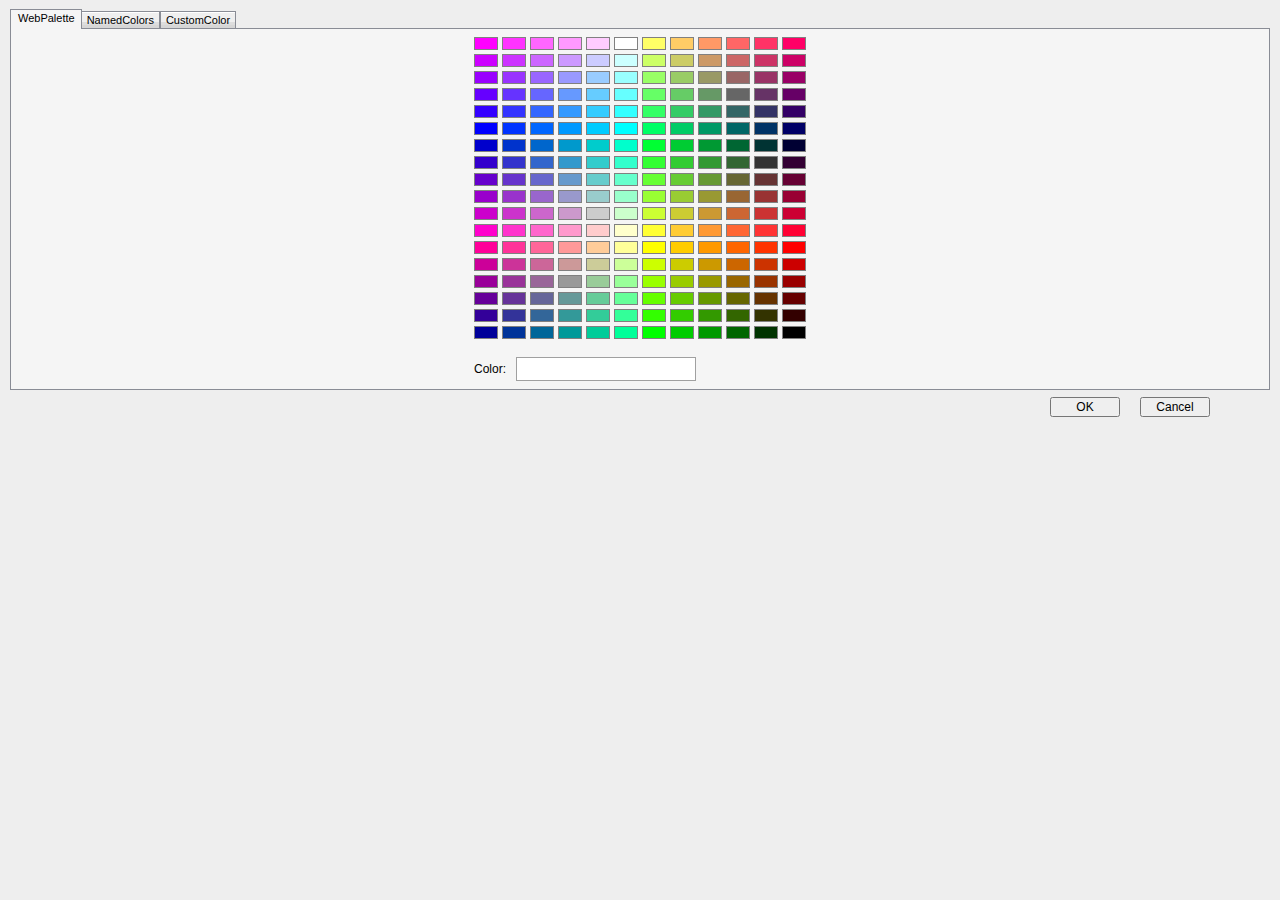
<file: packages/RichTextEditor.8.2.0.3/content/richtexteditor/server/colorpicker.htm>
<html xmlns="http://www.w3.org/1999/xhtml">
<head>
	<title>WebPalette</title>
	<meta http-equiv="Page-Enter" content="blendTrans(Duration=0.1)" />
	<meta http-equiv="Page-Exit" content="blendTrans(Duration=0.1)" />

	<script type="text/javascript" src="resx/Dialog_ColorPicker.js"></script>

	<link type="text/css" rel="stylesheet" href='resx/dialog.css' />
	<style type="text/css">
			.colorcell
			{
				width:22px;
				height:11px;
				cursor:hand;
			}
			.colordiv
			{
				border:solid 1px #808080;
				width:22px;
				height:11px;
				font-size:1px;
			}
			#ajaxdiv{padding:10px;margin:0;text-align:center; background:#eeeeee;}
		</style>

	<script>
function DoubleHex(v)
{
	if(v<16)return "0"+v.toString(16);
	return v.toString(16);
}
function ToHexString(r,g,b)
{
	return ("#"+DoubleHex(r*51)+DoubleHex(g*51)+DoubleHex(b*51)).toUpperCase();
}
function MakeHex(z,x,y)
{
	//hor->ver
	var l=z%2
	var t=(z-l)/2
	z=l*3+t

	//left column , l/r mirrow
	if(z<3)x=5-x;
	
	//middle row , t/b mirrow
	if(z==1||z==4)y=5-y;
	
	return ToHexString(5-y,5-x,5-z);
}
var colors=new Array(216);
for(var z=0;z<6;z++)
{
	for(var x=0;x<6;x++)
	{
		for(var y=0;y<6;y++)
		{
			var hex=MakeHex(z,x,y)
			var xx=(z%2)*6+x;
			var yy=Math.floor(z/2)*6+y;
			colors[yy*12+xx]=hex;
		}
	}
}

var arr=[];
for(var i=0;i<colors.length;i++)
{
	if(i%12==0)arr.push("<tr>");
	arr.push("<td class='colorcell'><div class='colordiv' style='background-color:")
	arr.push(colors[i]);
	arr.push("' cvalue='");
	arr.push(colors[i]);
	arr.push("' title='")
	arr.push(colors[i]);
	arr.push("'>&nbsp;</div></td>");
	if(i%12==11)arr.push("</tr>");
}
	</script>

</head>
<body>
	<div id="ajaxdiv">
		<div class="tab-pane-control tab-pane" id="tabPane1">
			<div class="tab-row">
				<h2 class="tab selected">
					<a tabindex="-1" href='colorpicker.htm'><span style="white-space: nowrap;" langtext='1'>
						WebPalette </span></a>
				</h2>
				<h2 class="tab">
					<a tabindex="-1" href='colorpicker_basic.htm'><span style="white-space: nowrap;"
						langtext='1'>NamedColors </span></a>
				</h2>
				<h2 class="tab">
					<a tabindex="-1" href='colorpicker_more.htm'><span style="white-space: nowrap;" langtext='1'>
						CustomColor </span></a>
				</h2>
			</div>
			<div class="tab-page">
				<table cellspacing='2' cellpadding="1" align="center">

					<script>
							document.write(arr.join(""));
					</script>

					<tr>
						<td colspan="12" height="12">
							<p style="text-align: left">
							</p>
						</td>
					</tr>
					<tr>
						<td colspan="12" valign="middle" height="24">
							<span style="height: 24px; width: 50px;" langtext='1'>Color</span>: &nbsp;
							<input type="text" id="divpreview" size="7" maxlength="7" style="width: 180px; height: 24px;
								border: #a0a0a0 1px solid; padding: 4;" />
						</td>
					</tr>
				</table>
			</div>
		</div>
		<div id="container-bottom">
			<input type="button" id="buttonok" value="OK" class="formbutton" style="width: 70px"
				onclick="do_insert();" langtext='1' />
			&nbsp;&nbsp;&nbsp;&nbsp;
			<input type="button" id="buttoncancel" value="Cancel" class="formbutton" style="width: 70px"
				onclick="do_Close();" langtext='1' />
		</div>
	</div>
</body>

<script>

new function()
{
	var editor=parent.rtecolorpickereditor;
	var ns=document.getElementsByTagName("*");
	for(var i=0;i<ns.length;i++)
	{
		var n=ns[i];
		if(n.getAttribute('langtext')!="1")continue;
		var t=n.innerText||n.textContent||"";
		if(t)
		{
			t=editor.GetLangText(t);
			n.innerText=t;
			n.textContent=t;
		}
		var t=n.value||"";
		if(t)
		{
			t=editor.GetLangText(t);
			n.value=t;
		}
	}
}

</script>

</html>
</file>
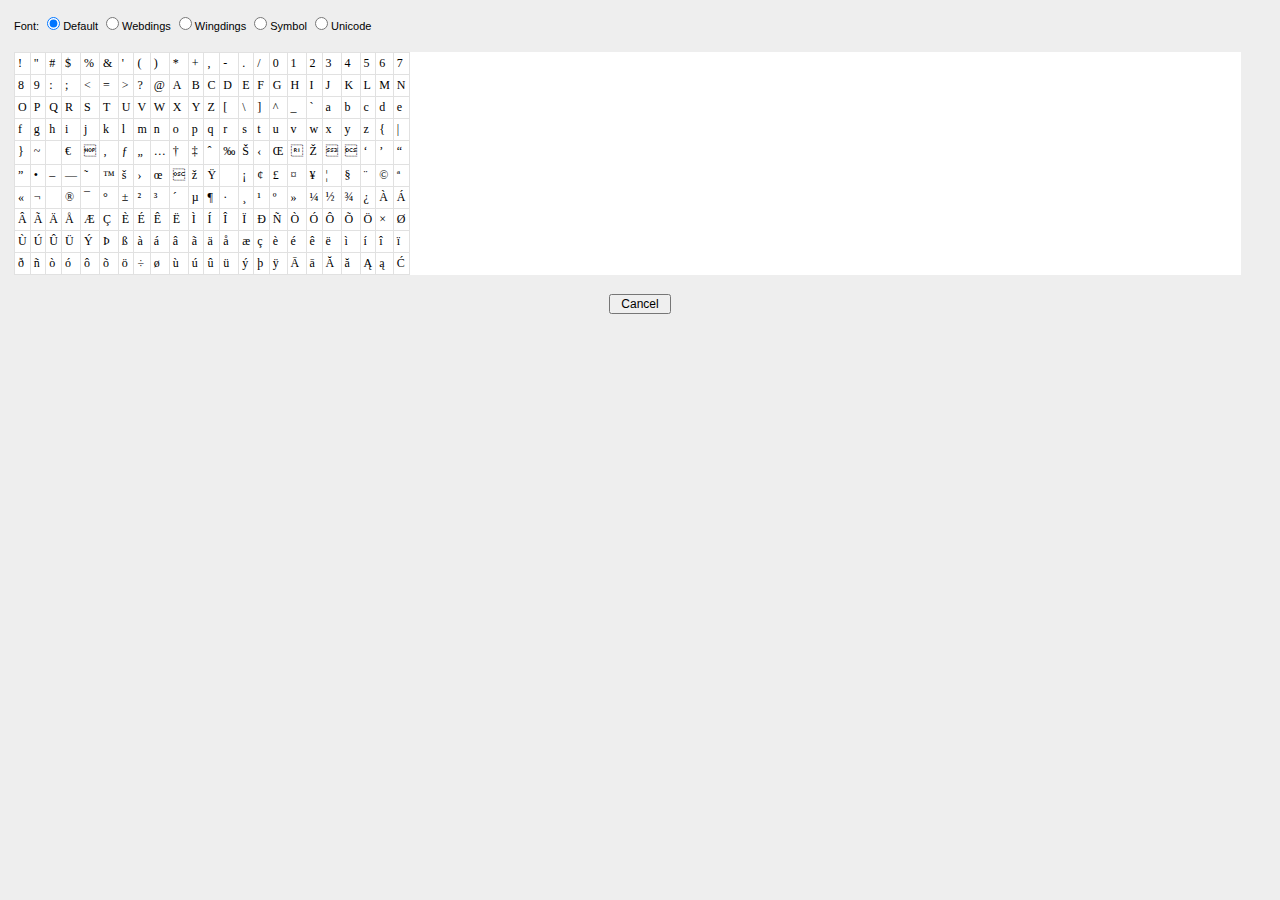
<file: packages/RichTextEditor.8.2.0.3/content/richtexteditor/server/insertchars.htm>
<html>
	<head>
		<title>[[InsertChars]] </title>		
		<meta name="content-type" content="text/html ;charset=Unicode" />
		<meta http-equiv="Page-Enter" content="blendTrans(Duration=0.1)" />
		<meta http-equiv="Page-Exit" content="blendTrans(Duration=0.1)" />
		<link href='resx/dialog.css' type="text/css" rel="stylesheet" />
		<style type="text/css">	
		table.Grid
		{
			border-width: 4px;
			border-style: none;
			background-color: White;
			border-color: gray;
			font-size:12px;
		}

		table.Grid TD, table.Grid TH
		{
			padding: 3px 3px 3px 3px;
			border: solid 1px #E1E1E1;
			vertical-align: top;
			cursor:default;
		}
		</style>
		
		<script type="text/javascript">
			var tds=22;	

			function spcOver(el)
			{
				el.style.background="#0A246A";el.style.color="white";
			}
			function spcOut(el)
			{
				el.style.background="white";el.style.color="black";
			}
			function writeChars()
			{
				var str="";
				for(var i=33;i<256;)
				{
					document.write("<tr>");
					for(var j=0;j<=tds;j++)
					{
						document.write("<td onClick='getchar(this)' onmouseover='spcOver(this)' onmouseout='spcOut(this)'>");
						document.write("\x26#"+i+";");
						document.write("</td>");
						i++;
					}
					document.write("</tr>");
				}
			}

			function writeChars2()
			{
				var arr=["&#402;","&#913;","&#914;","&#915;","&#916;","&#917;","&#918;","&#919;","&#920;","&#921;","&#922;","&#923;","&#924;","&#925;","&#926;","&#927;","&#928;","&#929;","&#931;","&#932;","&#933;","&#934;","&#935;","&#936;","&#937;","&#945;","&#946;","&#947;","&#948;","&#949;","&#950;","&#951;","&#952;","&#953;","&#954;","&#955;","&#956;","&#957;","&#958;","&#959;","&#960;","&#961;","&#962;","&#963;","&#964;","&#965;","&#966;","&#967;","&#968;","&#969;","&#977;","&#978;","&#982;","&#8226;","&#8230;","&#8242;","&#8243;","&#8254;","&#8260;","&#8472;","&#8465;","&#8476;","&#8482;","&#8501;","&#8592;","&#8593;","&#8594;","&#8595;","&#8596;","&#8629;","&#8656;","&#8657;","&#8658;","&#8659;","&#8660;","&#8704;","&#8706;","&#8707;","&#8709;","&#8711;","&#8712;","&#8713;","&#8715;","&#8719;","&#8722;","&#8722;","&#8727;","&#8730;","&#8733;","&#8734;","&#8736;","&#8869;","&#8870;","&#8745;","&#8746;","&#8747;","&#8756;","&#8764;","&#8773;","&#8773;","&#8800;","&#8801;","&#8804;","&#8805;","&#8834;","&#8835;","&#8836;","&#8838;","&#8839;","&#8853;","&#8855;","&#8869;","&#8901;","&#8968;","&#8969;","&#8970;","&#8971;","&#9001;","&#9002;","&#9674;","&#9824;","&#9827;","&#9829;","&#9830;"];
				for(var i=0;i<arr.length;i+=tds)
				{
					document.write("<tr>");
					for(var j=i;j<i+tds&&j<arr.length;j++)
					{
						var n=arr[j];
						
						document.write("<td onClick='getchar(this)' onmouseover='spcOver(this)' onmouseout='spcOut(this)' title='" + n+" - "+n.replace("&","&amp;") + "' >");
						document.write(n);
						document.write("</td>");
					}
					document.write("</tr>");
				}
			}
		</script>
	</head>
	<body>
		<div id="ajaxdiv">
			<table border="0" cellspacing="2" cellpadding="2" width="98%">
				<tr>
					<td class="normal">
						<span langtext='1'>Font</span>: 
						<input type="radio" onclick="sel_font_change()" id="selfont1" name="selfont" value="" checked="checked"  /><label for="selfont1" langtext='1'>Default</label> 
						<input type="radio" onclick="sel_font_change()" id="selfont2" name="selfont" value="webdings"  /><label for="selfont2">Webdings</label>
						<input type="radio" onclick="sel_font_change()" id="selfont3" name="selfont" value="wingdings" /><label for="selfont3">Wingdings</label>
						<input type="radio" onclick="sel_font_change()" id="selfont4" name="selfont" value="symbol" /><label for="selfont4">Symbol</label>
						<input type="radio" onclick="sel_font_change()" id="selfont5" name="selfont" value="Unicode" /><label for="selfont5">Unicode</label>
					</td>
				</tr>
				<tr>
					<td align="center">
						<br />
						<table style="border-collapse: collapse;" class="Grid" width="100%" border="0" ID="charstable1">
							<script type="text/javascript">
							writeChars();
							</script>
						</table>
						<table style="border-collapse: collapse;" class="Grid" width="100%" border="0" ID="charstable2">
							<script type="text/javascript">
							writeChars2();
							</script>
						</table>
					</td>
				</tr>
			</table>
			<div align="center" style="margin-top:15px">
				<input type="button" langtext='1' value="Cancel" class="formbutton" onclick="do_cancel()" />
			</div>
		</div>
	</body>
	<script type="text/javascript" src="resx/insertchars.js"></script>
	<script type="text/javascript">
	sel_font_change()
	</script>
</html>
</file>
<file: packages/RichTextEditor.8.2.0.3/content/richtexteditor/server/resx/dialog.css>
body,input,textarea,button,select,fieldset,table
{
	color: windowtext;
	font-family: "Helvetica Neue", Helvetica, Arial, sans-serif;
	font-size:12px;
}

table, textarea
{
	text-align:left;
}
button
{
	padding-top: 1px;
	height: 22px;
}

.formbutton{
	cursor:pointer;
	padding: 1px 10px;
}
#uploader input {
	cursor:pointer;
	padding: 1px 10px;
	height: 21px;
	vertical-align:top;
}
#uploader
{
	padding:10px 0 10px 30px;
	width:100px;
}

fieldset
{
	border:1px solid #dddddd;
	padding: 2px;
}
.boxBg
{
	background-color:#dddddd;
}
.boxBorder
{
	border:1px solid #dddddd;
}

.normal
{
	color: windowtext; 
	font-family: "Helvetica Neue", Helvetica, Arial, sans-serif;
	font-size:11px;
}
.sortable
{
	color: windowtext; 
	font-family: "Helvetica Neue", Helvetica, Arial, sans-serif;
	font-size:11px;
}

body
{
	background-color:#eeeeee;	
	overflow:hidden;
	margin:0px;
	padding:0px;
	height:100%;
}

.buttons a
{
	width:100px;
	margin: 0 7px 3px 0;
	text-decoration: none;
    background-color:#f5f5f5;
    background: url(images/formbg.gif) repeat-x left top;
    border-top:solid 1px #cccccc;
    border-left:solid 1px #cccccc;
    border-right:solid 1px #aaaaaa;
    border-bottom:solid 1px #aaaaaa;
	padding: 4px 12px 5px 5px;
	display: block;
	cursor: pointer;
	font-family: "Helvetica Neue", Helvetica, Arial, sans-serif;
	font-size:11px;
	line-height: 120%;
	color: #333;outline: none;
	font-weight:normal;
}
.buttons a img
{
	margin: 0 3px -3px 0 !important;
	width: 16px;
	height: 16px;
	padding: 0 !important;
	border: none !important;
	display: inline !important;
}
.buttons a:hover
{
	background-color: #C0DDFC;
    background: url(images/formbg2.gif) repeat-x left top;
	border: 1px solid #3388ff;
	color: #333;
}
.buttons a.current
{
	background-color: #C0DDFC;
    background: url(images/formbg2.gif) repeat-x left top;
	border: 1px solid #3388ff;
	color: #333;
}
.buttons a.current:hover
{
    background: url(images/formbg.gif) repeat-x left top;
    border-top:solid 1px #cccccc;
    border-left:solid 1px #cccccc;
    border-right:solid 1px #aaaaaa;
    border-bottom:solid 1px #aaaaaa;
}

#div_demo
{
	position:static!important;
	width:100%!important;
	height:100%!important;
}

#outer
{
	width:300px;
	overflow:auto; 
	height:150px;
	margin-top:7px;
	background-color: #ffffff;
	font-family: "Helvetica Neue", Helvetica, Arial, sans-serif;
	font-size:11px;
    border: #dddddd 1px solid;	
}

.inputbuttoncancel , .inputbuttoninsert
{
	width:80px;
	padding-top:2px;
}
.dialogButton
{
	border:1px solid #f5f5f4;
	padding:1px;
}

.editimgDisabled 
{
	/*filter:gray alpha(opacity=25);opacity: .25; -moz-opacity: .25;*/
}
.filelistHeadCol A
{
	font-family: "Helvetica Neue", Helvetica, Arial, sans-serif;
	font-size:11px;
/*	cursor: default; */
	color: windowtext;
}

a.filelistHeadCol:visited, a.filelistHeadCol:link /* Font used for links in the navigation menu */
{
	font-family: "Helvetica Neue", Helvetica, Arial, sans-serif;
	font-size:11px;
	color: #ffffff;
    text-decoration: none; 
}

a.filelistHeadCol:Hover /* Font used for hovering over a link in the navigation menu */
{
    color: #FF3300;
	font-family: "Helvetica Neue", Helvetica, Arial, sans-serif;
	font-size:11px;
}

#container {padding:10px;margin:0;text-align:center; background:#eeeeee;}
#container-bottom { clear:both; text-align:right; padding-right:30px; margin-right:30px;background:#eeeeee;margin-top:5px;}

.tab-pane-control.tab-pane {
	position:	relative;
	width:		100%;
}
.tab-pane-control.tab-pane {
	position:	relative;
	width:		100%;
}

.tab-pane-control .tab-row .tab {
	font-family: "Helvetica Neue", Helvetica, Arial, sans-serif;
	font-size:11px;
	display:		inline;
	margin:			1px -2px 1px 2px;
	float:			left;
	padding:		2px 5px 3px 5px;
	background:		#ECECEC url(../images/formbn.gif) repeat-x;
	border:			1px solid;
	border-color:	#898C95;
	border-bottom:	0;
	z-index:		1;
	position:		relative;
	top:			0;
	cursor:		pointer; 
	cursor:		hand;
}

.tab-pane-control .tab-row .tab.selected {
	border-bottom:	0;
	z-index:		3;
	padding:		2px 6px 5px 7px;
	margin:			1px -3px -2px 0px;
	top:			-2px;
	background:		#f5f5f5;
	cursor:			pointer; 
	cursor:			hand;
}

.tab-pane-control .tab-row .tab a {
	font-family: "Helvetica Neue", Helvetica, Arial, sans-serif;
	font-size:11px;
	font-weight:normal;
	color:				black;
	text-decoration:	none;outline: none;
}

.tab-pane-control .tab-row .hover a {
	color:	blue;
}

.tab-pane-control .tab-page {
	clear:			both;
	border:			1px solid;
	border-color:	#898C95;
	background:		#f5f5f5;
	z-index:		2;
	position:		relative;
	top:			-2px;
	color:			black;
	font:			Message-Box;
	padding:		5px;
}

.tab-pane-control .tab-row {
	z-index:		1;
	white-space:	nowrap;
}
.tab-pane-control .tab-row {
	z-index:		1;
	white-space:	nowrap;
}
#FoldersAndFiles {table-layout:fixed;}
#FoldersAndFiles td{text-align:left;vertical-align: middle;}
.cursor{cursor:pointer;cursor:hand;}
div.progress-container {
  background-color:green;height:5px;width:50px;font-size:5px;
  margin:2px 5px 2px 6px;
}

div.progress-container div {
  background-color:red;height:5px;font-size:5px
}

#uploadinfo {margin:0;padding:0 0 0 20px;}
#ajaxdiv{padding:10px;text-align:center;background:#eeeeee;}
</file>
